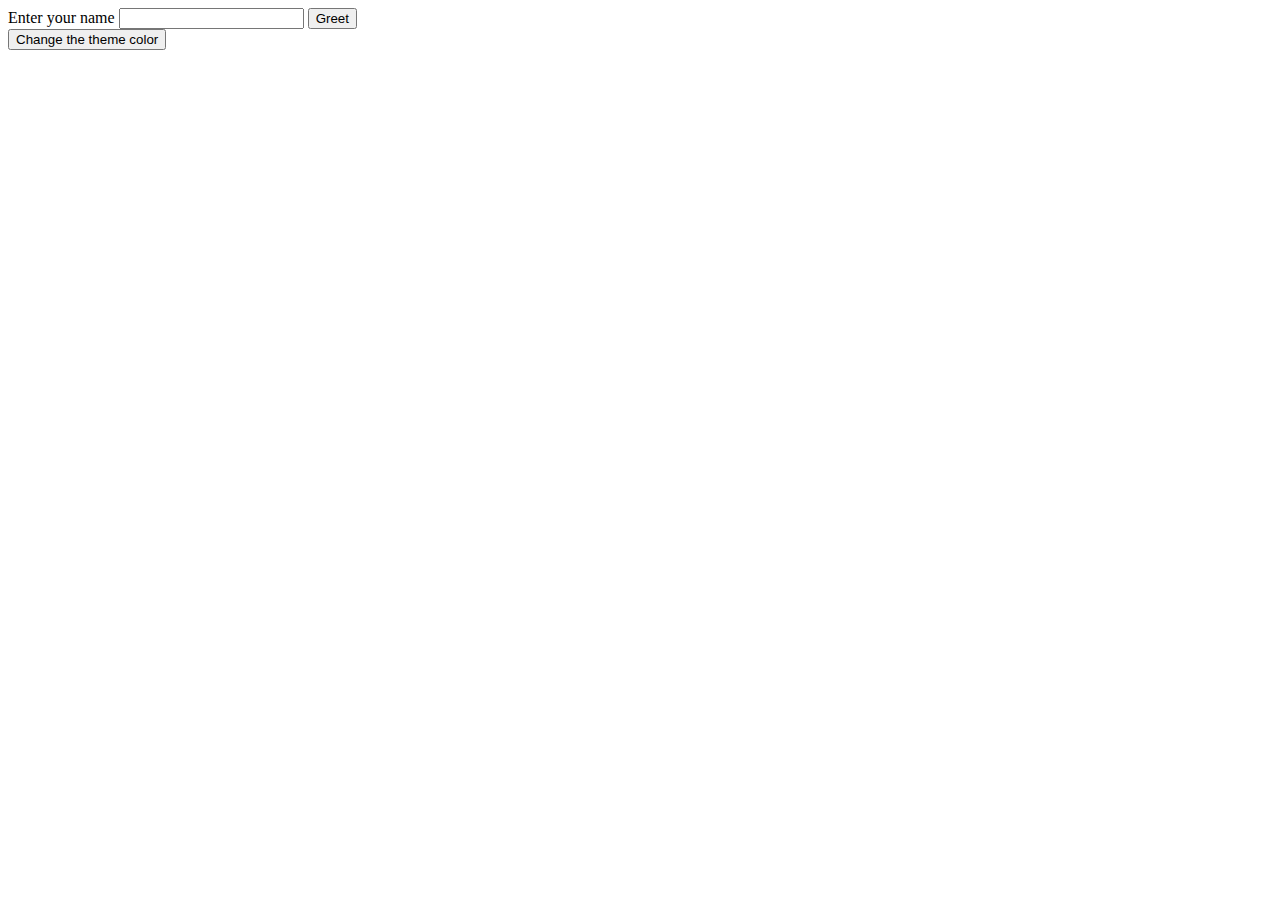
<file: Day 2 Light & Dark Toggle/Index.html>
<!DOCTYPE html>
<html lang="en">

<head>
    <meta charset="UTF-8">
    <meta name="viewport" content="width=device-width, initial-scale=1.0">
    <title>User Greeting & Theme Switcher</title>
    <link rel="stylesheet" href="style.css">
</head>

<body>

        <label for="name"> Enter your name</label>
        <input type="text" id="entered_name">
        <button id="btn">Greet</button>
    <br>
    <button id="toggle">Change the theme color</button>



    <script src="script.js"></script>
</body>

</html>
</file>
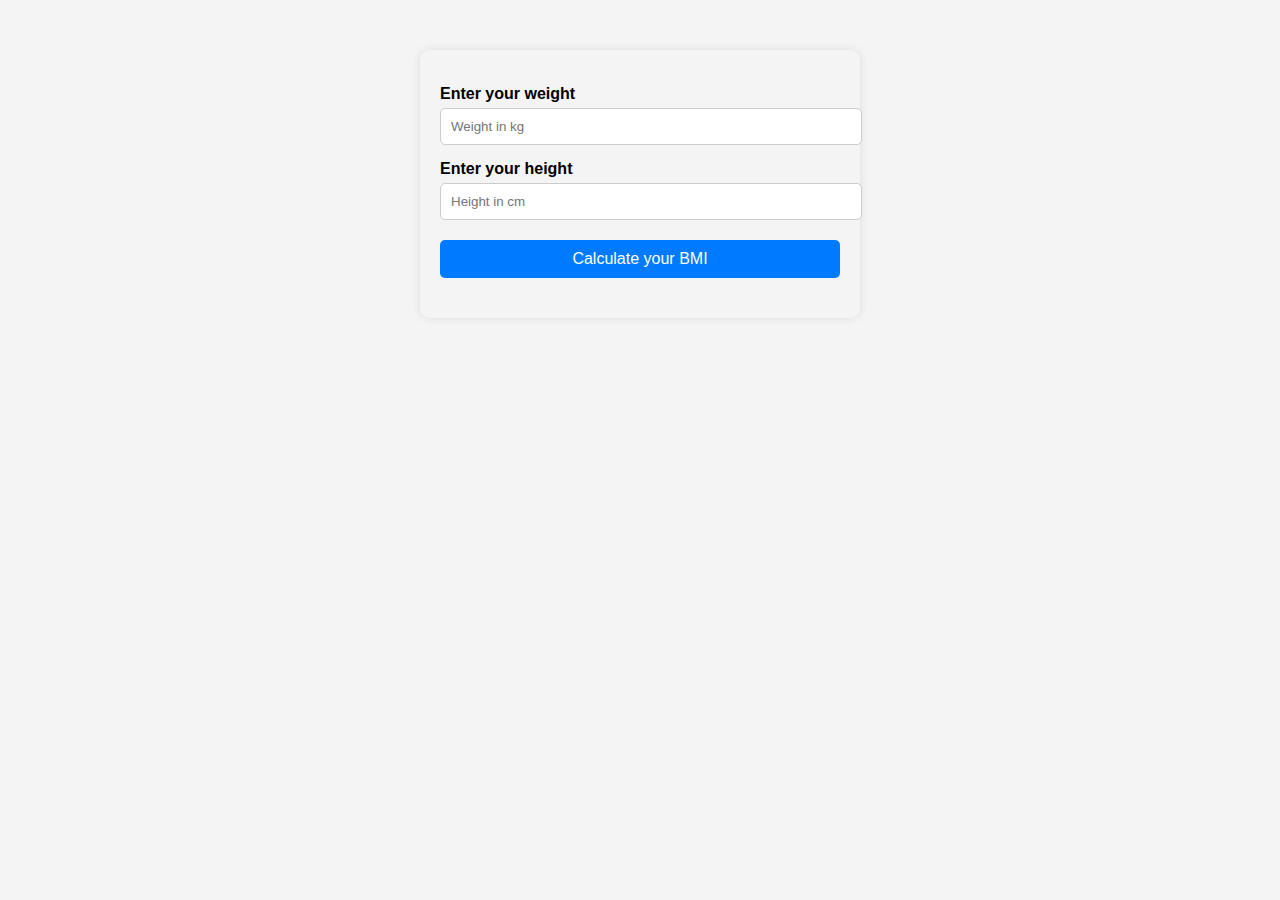
<file: Day 3 BMI Calculator/index.html>
<!DOCTYPE html>
<html lang="en">
<head>
    <meta charset="UTF-8">
    <meta name="viewport" content="width=device-width, initial-scale=1.0">
    <title>BMI Calculator</title>
    <link rel="stylesheet" href="style.css">
</head>
<body>
    
    <label for="Weight">Enter your weight</label>
    <input type="text" name="Weight" id="weight" placeholder="Weight in kg">

    <label for="Height">Enter your height</label>
    <input type="text" name="Height" id="height" placeholder="Height in cm">

    <button id="btn">Calculate your BMI </button>

    <p id="bmi_output"></p>

    <script src="script.js"></script>

</body>
</html>
</file>
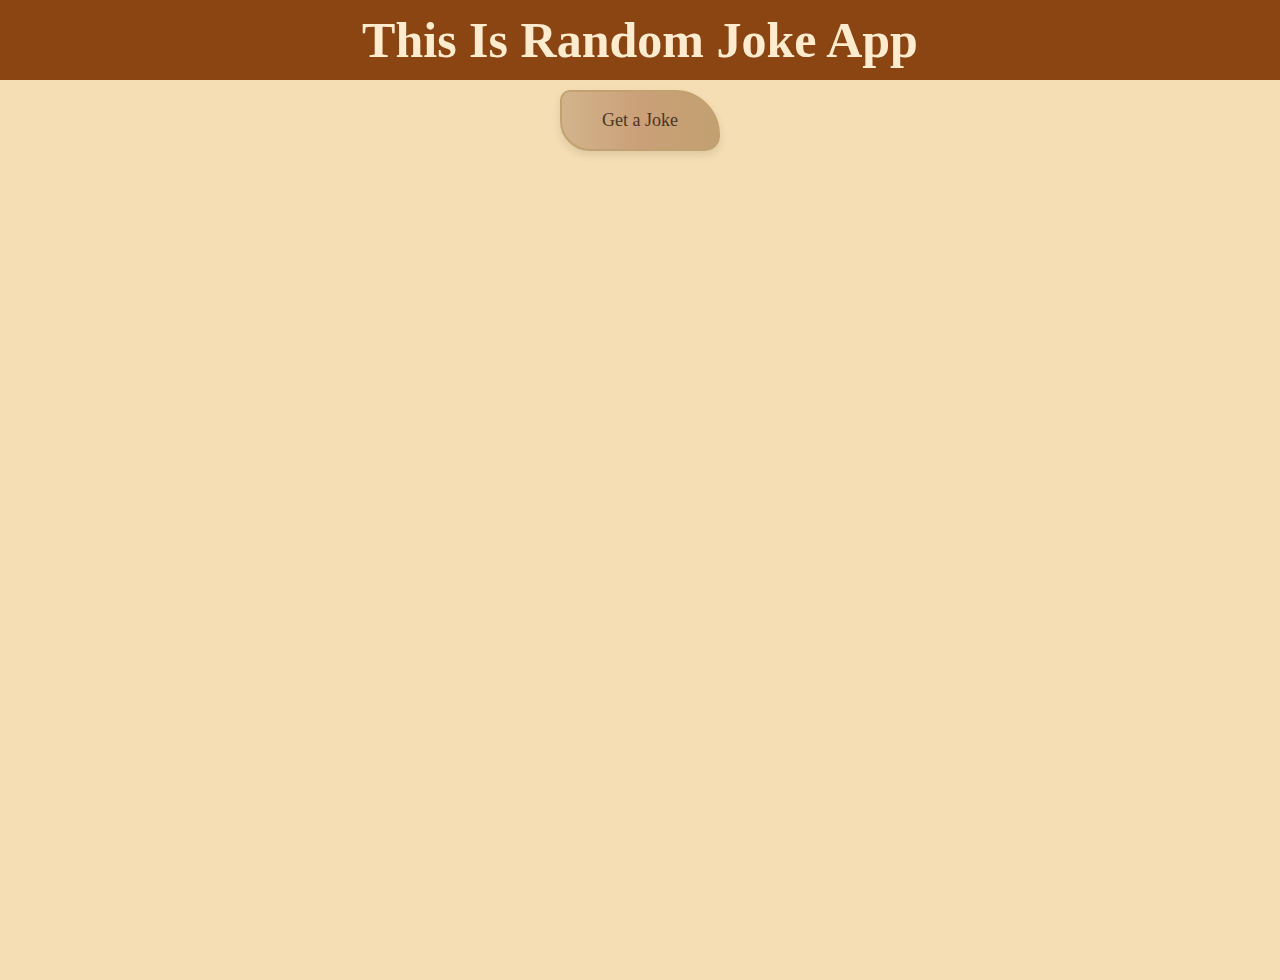
<file: Day 5 Random Joke App/Index.html>
<!DOCTYPE html>
<html lang="en">
<head>
    <meta charset="UTF-8">
    <meta name="viewport" content="width=device-width, initial-scale=1.0">
    <title>Random Joke App</title>
    <link rel="stylesheet" href="style.css">
</head>
<body>
    


    <script src="script.js"></script>
</body>
</html>
</file>
<file: Day 2 Light & Dark Toggle/style.css>
.mood{
    background-color: #111;
    color: white;
}
</file>
<file: Day 3 BMI Calculator/style.css>
body {
    font-family: Arial, sans-serif;
    max-width: 400px;
    margin: 50px auto;
    padding: 20px;
    background-color: #f4f4f4;
    border-radius: 10px;
    box-shadow: 0 0 10px rgba(0, 0, 0, 0.1);
}

label {
    display: block;
    margin-top: 15px;
    font-weight: bold;
}

input[type="text"] {
    width: 100%;
    padding: 10px;
    margin-top: 5px;
    border: 1px solid #ccc;
    border-radius: 5px;
}

button {
    margin-top: 20px;
    padding: 10px;
    width: 100%;
    background-color: #007bff;
    color: white;
    font-size: 16px;
    border: none;
    border-radius: 5px;
    cursor: pointer;
}

button:hover {
    background-color: #0056b3;
}

#bmi_output {
    margin-top: 20px;
    font-size: 18px;
    color: #333;
    font-weight: bold;
}
</file>
<file: Day 5 Random Joke App/style.css>
* {
    margin: 0px;
    padding: 0px;
}

/* This is Body Section */

body {
    background-color: wheat;
    color: #4B3621	;
    font-size: 18px;


    /* This is Header Section */

    .header {
        width: 100%;
        height: 80px;
        background-color: #8B4513;
        color: #FFEBCD;
        display: flex;
        justify-content: center;
        align-items: center;
        font-size: 25px;
    }

    /* This is hero section */

    .hero_section {

        display: flex;
        flex-direction: column;
        justify-content: start;
        align-items: center;
        width: 100%;
        height: 100vh;

        /* This is Joke button */
        .joke {
            margin-top: 10px;
            font-size: 16px;
            padding: 18px 40px;
            border-radius: 10px 45px 15px 30px;
            background: linear-gradient(90deg, rgba(210,180,140,1) 0%, rgba(202, 160, 120, 1) 50%, rgba(194,160,112,1) 100%);
            color: #4B3621	;
            border: 2px solid #C2A070;
            font-size: 18px;
            cursor: pointer;
            font-family: Georgia, 'Times New Roman', Times, serif;
            box-shadow: 0 4px 8px rgba(0,0,0,0.1);
            transition: all 0.4s ease;
        }

        /* This is Joke Button hover */
        .joke:hover{
            background: linear-gradient(90deg, rgba(194,160,112,1) 0%, rgba(168, 134, 90, 1) 50%, rgba(128, 100, 64, 1) 100%);
            color: wheat;
        }

        /* This is your joke section */

        .joke_container{
            margin-top: 20px;
            width: 100%;
            height: 20px;

            .your_joke{
                overflow: hidden;
                letter-spacing: 2px;
                padding-right: 5px;
                padding-left: 15px;
                display: inline-block;
            }
        }
    }


}
</file>
